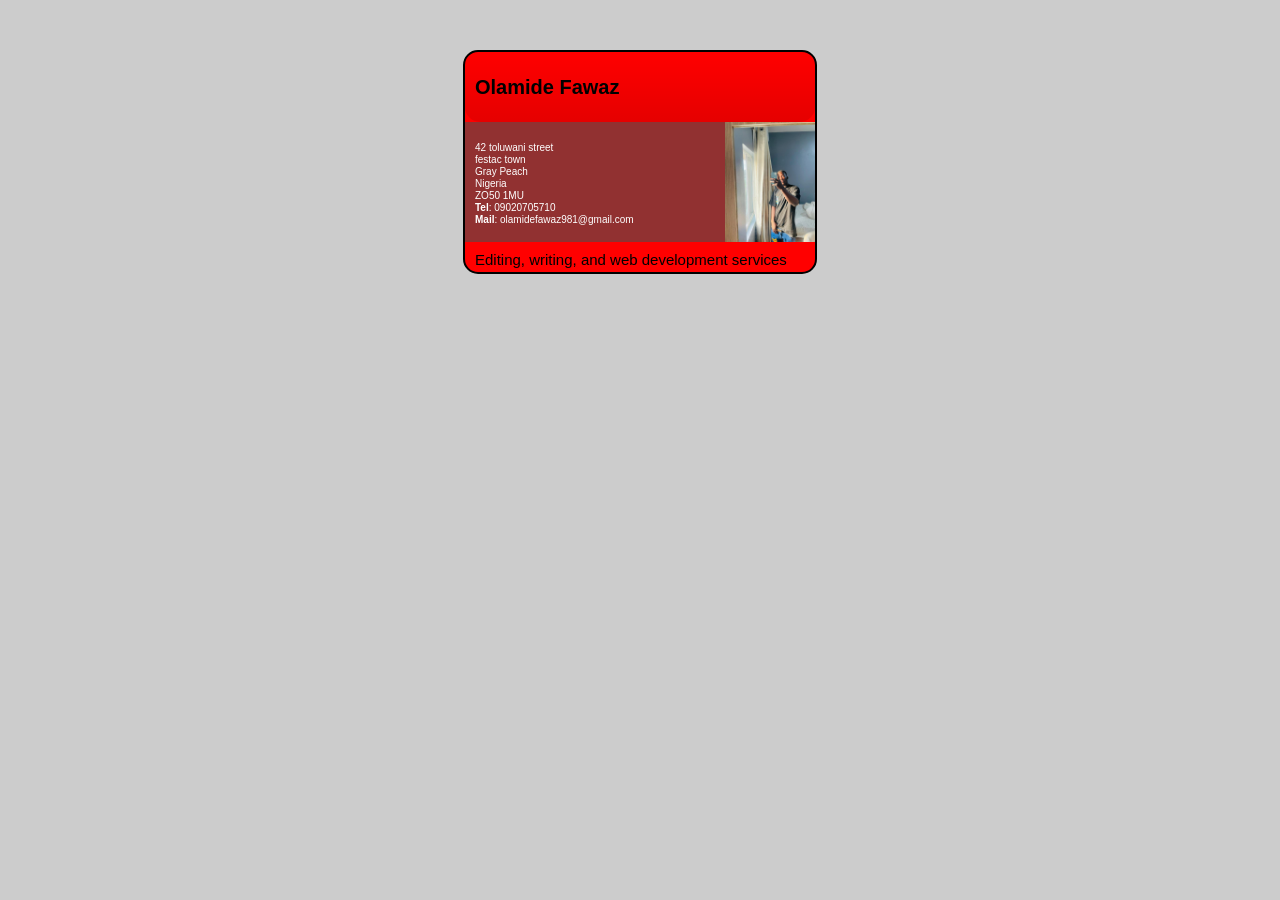
<file: index.html>
<!DOCTYPE html>
<html lang="en-us">
  <head>
    <meta charset="utf-8">
    <meta name="viewport" content="width=device-width">
    <title>Fundamental CSS comprehension</title>
    <link rel="stylesheet" href="idcard.css">
  </head>
  <body>

  <section class="card">
    <header>
      <h2>Olamide Fawaz</h2>
    </header>
    <article>
      <img src="olamide.jfif" alt="A picture of Chris - a man with glasses, a beard, and a silly wooly hat">
      <p>42 toluwani street<br>
         festac town<br>
         Gray Peach<br>
         Nigeria<br>
         ZO50 1MU<br>
        <strong>Tel</strong>: 09020705710<br>
        <strong>Mail</strong>: olamidefawaz981@gmail.com</p>
    </article>
    <footer>
      <p>Editing, writing, and web development services</p>
    </footer>
  </section>

  </body>
</html>
</file>
<file: idcard.css>
/* General styles - put these straight into your stylesheet */

body {
    margin: 0;
  }
  
  html {
    font-family: 'Helvetica neue', Arial, 'sans serif';
    font-size: 10px;
    background-color: #ccc;
  }
  
  /* Selectors to be matched up with rulesets */

  .card {
    width: 35em;
    height: 22em;
    margin: 5em auto;
    background-color: red;
    border: 0.2em solid black;
    border-radius: 1.5em;
  }
  h2, p{
    margin: 0;
  }
  h2{
    font-size: 20px;
    height: 30px;
    line-height: 50px;
  }
  article{
    height: 120px;
    background-color: rgb(145, 49, 49);
  }
  .card header {
    background-image: linear-gradient(to bottom,rgba(0,0,0,0.1), rgba(0,0,0,0));
    border-radius: 1.5em 1.5em 0 0;
  }
  
  .card header {
    background-image: linear-gradient(to bottom,rgba(0,0,0,0), rgba(0,0,0,0.1));
    border-radius: 0 0 1.5em 1.5em;
  }
  
  .card article img {
    max-height: 100%;
    float: right;
  }
  .card article p{
    padding-left: 10px;
    color: white;
    padding-top: 20px;
    line-height: 12px;
  }

  header, footer {
    height: 50px;
    padding: 10px;
  }
  .card footer p{
     font-size:15px; ;
     line-height: 15px;
     padding-bottom: 5px;
  }
</file>
